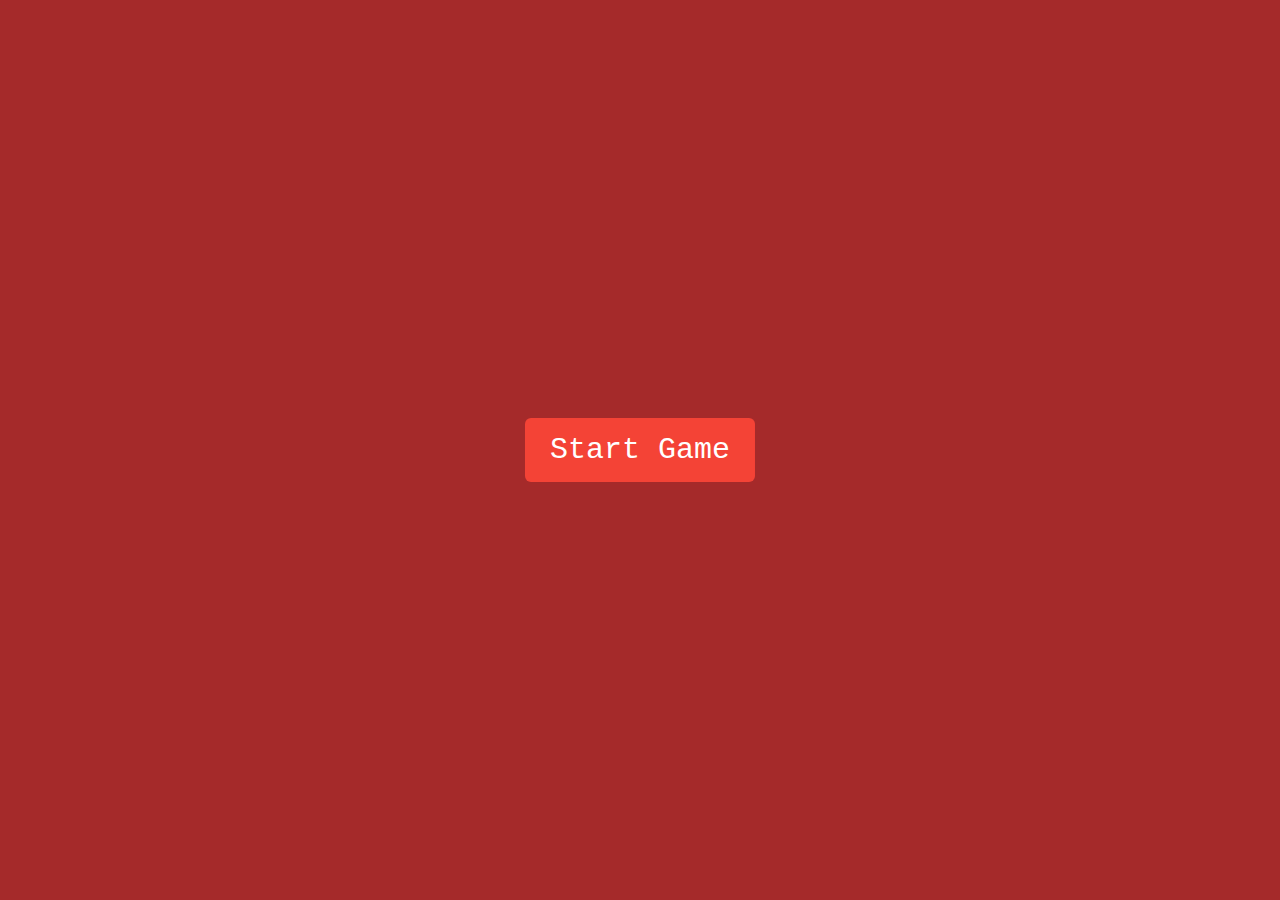
<file: index.html>
<!DOCTYPE html>
<html lang="en">
  <head>
    <meta charset="utf-8" />
    <title>Memory Matching Card Game</title>
    <meta name="description" content="" />
    <meta name="viewport" content="width=device-width, initial-scale=1" />
    <!--Linking our CSS file-->
    <link rel="stylesheet" href="style.css" />

    <link
      rel="stylesheet prefetch"
      href="https://maxcdn.bootstrapcdn.com/font-awesome/4.6.1/css/font-awesome.min.css"
    />

    <link
      rel="stylesheet prefetch"
      href="https://fonts.googleapis.com/css?family=Coda"
    />
    <link
      rel="stylesheet prefetch"
      href="https://fonts.googleapis.com/css?family=Gloria+Hallelujah|Permanent+Marker"
    />
  </head>
  <body>
    <div class="main">
      <section class="grid-area">
        <div class="container">
          <div class="control-buttons">
            <span>Start Game</span>
          </div>

          <ul class="deck" id="card-deck">
            <li class="card" type="diamond">
              <i class="fa fa-diamond"></i>
            </li>
            <li class="card" type="plane">
              <i class="fa fa-paper-plane-o"></i>
            </li>
            <li class="card match" type="anchor">
              <i class="fa fa-anchor"></i>
            </li>
            <li class="card" type="bolt">
              <i class="fa fa-bolt"></i>
            </li>
            <li class="card" type="cube">
              <i class="fa fa-cube"></i>
            </li>
            <li class="card match" type="anchor">
              <i class="fa fa-anchor"></i>
            </li>
            <li class="card" type="leaf">
              <i class="fa fa-leaf"></i>
            </li>
            <li class="card" type="bicycle">
              <i class="fa fa-bicycle"></i>
            </li>
            <li class="card" type="diamond">
              <i class="fa fa-diamond"></i>
            </li>
            <li class="card" type="bomb">
              <i class="fa fa-bomb"></i>
            </li>
            <li class="card" type="leaf">
              <i class="fa fa-leaf"></i>
            </li>
            <li class="card" type="bomb">
              <i class="fa fa-bomb"></i>
            </li>
            <li class="card open show" type="bolt">
              <i class="fa fa-bolt"></i>
            </li>
            <li class="card" type="bicycle">
              <i class="fa fa-bicycle"></i>
            </li>
            <li class="card" type="plane">
              <i class="fa fa-paper-plane-o"></i>
            </li>
            <li class="card" type="cube">
              <i class="fa fa-cube"></i>
            </li>
          </ul>

          <div id="popup1" class="overlay">
            <div class="popup">
              <h2>Congratulations..............!!!!!!!! 🎉</h2>
              <a class="close" href="#">×</a>
              <div class="content-1">you won !!!!! 🎉🎉</div>
              <div class="content-2">
                <p>You made <span id="finalMove"> </span> moves</p>
                <p>in <span id="totalTime"> </span></p>
                <p>Rating: *** <span id="starRating"></span></p>
              </div>
              <button id="play-again" onclick="playAgain()">
                Play again 😄
              </button>
            </div>
          </div>
        </div>
      </section>
      <section class="profile-card">
        <div class="cart">
          <div class="info-container">
            <div class="profile-name"></div>
            <div class="profile-avatar"></div>
            <div class="name">Hello: <span></span></div>
          </div>

          <div class="rating-view">
            <ul class="stars">
              <li><i class="fa fa-star"></i></li>
              <li><i class="fa fa-star"></i></li>
              <li><i class="fa fa-star"></i></li>
            </ul>
            <span> | </span>
            <span class="moves">0</span> Move
          </div>

          <div class="timer"></div>

          <button class="restart btn-restart" onclick="startGame()">
            <i class="fa fa-repeat"></i> Restart Game
          </button>
        </div>
      </section>
    </div>

    <audio
      id="success"
      src="mixkit-arcade-game-complete-or-approved-mission-205.wav"
      preload="auto"
    ></audio>

    <audio id="fail" src="1.wav" preload="auto"></audio>

    <script src="script.js"></script>
  </body>
</html>
</file>
<file: style.css>
html {
    box-sizing: border-box;
}

*,
*::before,
*::after {
    box-sizing: inherit;
}

html,
body {
    width: 100%;
    height: 100%;
    margin: 0;
    padding: 0;
    overflow: hidden;
    
   
}

body {
    
    font-family: 'Courier New', Courier, monospace;
    font-size: 16px;
    
}
.main {
    margin-top: 0px;
    display: flex;
    gap: 26px;
    justify-content: center;
    align-items: center;
    
height: 100vh;
    background: linear-gradient(135deg, #ffcb05, #2a75bb);
  }

  .profile-card {
    display: flex;
    flex-direction: column;
    background: white;
    box-shadow: 0px 0px 3px 1px silver;
    margin: 10px;
    padding: 18px;
    justify-content: center;
    align-items: center;
    color: #ff7979;
  }
  .profile-avatar {
    background-color: #ff7979;
    width: 120px;
    height: 120px;
    border-radius: 50%;
    display: flex;
    justify-content: center;
    align-items: center;
    color: white;
    font-family: "Segoe UI", Tahoma, Geneva, Verdana, sans-serif;
    font-size: 22px;
  }
  .grid-area {
    display: flex;
  }

  .profile-name-title {
    text-align: center;
  }

  ul li {
    list-style-type: none;
  }
  ul.stars {
    display: flex;
    gap: 12px;
    margin: 0;
    padding: 0;
  }

  .rating-view {
    display: flex;
    gap: 12px;
  }

  .timer {
    border: 0.5px solid silver;
    padding: 6px;
    border-radius: 6px;
    margin: 12px 0;
    width: 100%;
    text-align: center;
  }
  .btn-restart {
    background: #30336b;
    outline: none;
    border: none;
    color: #fff;
    width: 100%;
    border: 1px solid silver;
    padding: 12px;
    border-radius: 6px;
    font-size: 16px;
  }

.container {
    display: flex;
    justify-content: center;
    align-items: center;
    flex-direction: column;
width: 100%;
bottom: 0px;

}

 
.control-buttons {
    position: fixed;
    left: 0;
    top: 0;
    width: 100%;
    height: 100%;
    z-index: 2;
    background-color: brown;
  }
  .control-buttons span {
    position: absolute;
    left: 50%;
    top: 50%;
    transform: translate(-50%, -50%);
    background-color: #F44336;
    color: #FFF;
    padding: 15px 25px;
    font-size: 30px;
    text-align: center;
    border-radius: 6px;
    cursor: pointer;
  }

  .cart {
    color: red;
    display: flex;
    flex-direction: column;
    align-items: center;
    justify-content: center;
    gap: 8px;
}
  
 



/*
 * Styles for the deck of cards
 */


.deck {
 
    
    
    box-shadow: 8px 9px 26px 0 rgba(46, 61, 73, 0.5);
    display: flex;
    flex-wrap: wrap;
    justify-content: space-around;
    align-items: center;

    margin: auto;
    
    padding: 28px;
    background:   rgba(0,0,0,0);;
    border-radius: 15px;
    box-shadow: 10px 13px 18px 5px rgb(48 62 75 / 40%);
    
}

.deck .card {
    height: 1.7rem;
    width: 2.3rem;
    margin: 0.2rem 0.2rem;
   color: white;
    background: #FFF;
    font-size: 0;
    border-radius: 5px;
    cursor: pointer;
    display: flex;
    justify-content: center;
    align-items: center;
    box-shadow: 5px 2px 20px 0 rgba(46, 61, 73, 0.5);
}

.deck .card.open {
    transform: rotateY(0);
    background: linear-gradient(135deg, #595852, #2a75bb);
    cursor: default;
    animation-name: flipInY;
    -webkit-backface-visibility: visible !important;
    backface-visibility: visible !important;
    animation-duration: 43.0;
    
}

.deck .card.show {
    font-size: 33px;
}

.deck .card.match {
    cursor: default;
    background-color: #a56161;
    
    font-size: 33px;
    animation-name: rubberBand;
    -webkit-backface-visibility: visible !important;
    backface-visibility: visible !important;
    animation-duration: .75s;
}

.deck .card.unmatched {
    animation-name: pulse;
    -webkit-backface-visibility: visible !important;
    backface-visibility: visible !important;
    animation-duration: .75s;
    
}

.deck .card.disabled {
    pointer-events: none;
    opacity: 0.9;
}


/*
 * Styles for the Score Panel
 */


.score-panel {
    text-align: right;
    margin-bottom: 10px;
    margin-right: 180px;
}

.score-panel .stars {
    margin: 0;
    padding: 0;
    display: inline-block;
    
}

.score-panel .stars li {
    list-style: none;
    display: inline-block;
}

.score-panel .restart {
    float: right;
    cursor: pointer;
}

.fa-star {
    color: #FFD700;
}

.timer {
    display: inline-block;
    margin: 0 1rem;
    margin-left: px;
}


/*
 * Styles for congratulations modal
 */


.overlay {
    position: fixed;
    top: 0;
    bottom: 0;
    left: 0;
    right: 0;
    background: rgba(0, 0, 0, 0.7);
    transition: opacity 500ms;
    visibility: hidden;
    opacity: 0;
}

.overlay:target {
    visibility: visible;
    opacity: 1;
}

.popup {
    margin: 70px auto;
    padding: 20px;
    background-color: #dacf91;
    border-radius: 5px;
    width: 85%;
    position: relative;
    transition: all 5s ease-in-out;
    
}

.popup h2 {
    margin-top: 0;
    color: #333;
    font-family: Tahoma, Arial, sans-serif;
}

.popup .close {
    position: absolute;
    top: 20px;
    right: 30px;
    transition: all 200ms;
    font-size: 30px;
    font-weight: bold;
    text-decoration: none;
    color: #333;
}

.popup .close:hover {
    color: #E5F720;
}

.popup .content-1,
.content-2 {
    max-height: 30%;
    overflow: auto;
    text-align: center;
}

.show {
    visibility: visible !important;
    opacity: 100 !important;
}

#starRating li {
    display: inline-block;
}

#play-again {
    background-color: #141214;
    padding: 0.7rem 1rem;
    font-size: 1.1rem;
    display: block;
    margin: 0 auto;
    width: 50%;
    
    color: #ffffff;
    border-radius: 5px;
}

/* animations */
@keyframes flipInY {
    from {
        transform: perspective(400px) rotate3d(0, 1, 0, 90deg);
        animation-timing-function: ease-in;
        opacity: 0;
    }

    40% {
        transform: perspective(400px) rotate3d(0, 1, 0, -20deg);
        animation-timing-function: ease-in;
    }

    60% {
        transform: perspective(400px) rotate3d(0, 1, 0, 10deg);
        opacity: 1;
    }

    80% {
        transform: perspective(400px) rotate3d(0, 1, 0, -5deg);
    }

    to {
        transform: perspective(400px);
    }
}

@keyframes rubberBand {
    from {
        transform: scale3d(1, 1, 1);
    }

    30% {
        transform: scale3d(1.25, 0.75, 1);
    }

    40% {
        transform: scale3d(0.75, 1.25, 1);
    }

    50% {
        transform: scale3d(1.15, 0.85, 1);
    }

    65% {
        transform: scale3d(.95, 1.05, 1);
    }

    75% {
        transform: scale3d(1.05, .95, 1);
    }

    to {
        transform: scale3d(1, 1, 1);
    }
}

@keyframes pulse {
    from {
        transform: scale3d(1, 1, 1);
    }

    50% {
        transform: scale3d(1.2, 1.2, 1.2);
    }

    to {
        transform: scale3d(1, 1, 1);
    }
}


/****** Media queries
***************************/


@media (max-width: 320px) {
    .deck {
        width: 85%;
    }

    .deck .card {
        height: 4.7rem;
        width: 4.7rem;
    }
}


/* For Tablets and larger screens
****************/

@media (min-width: 768px) {
    .container {
        font-size: 22px;
    }

    .deck {
        width: 660px;
        height: 680px;
    }

    .deck .card {
        height: 125px;
        width: 125px;
    }

    .popup {
        width: 60%;
    }
}
</file>
